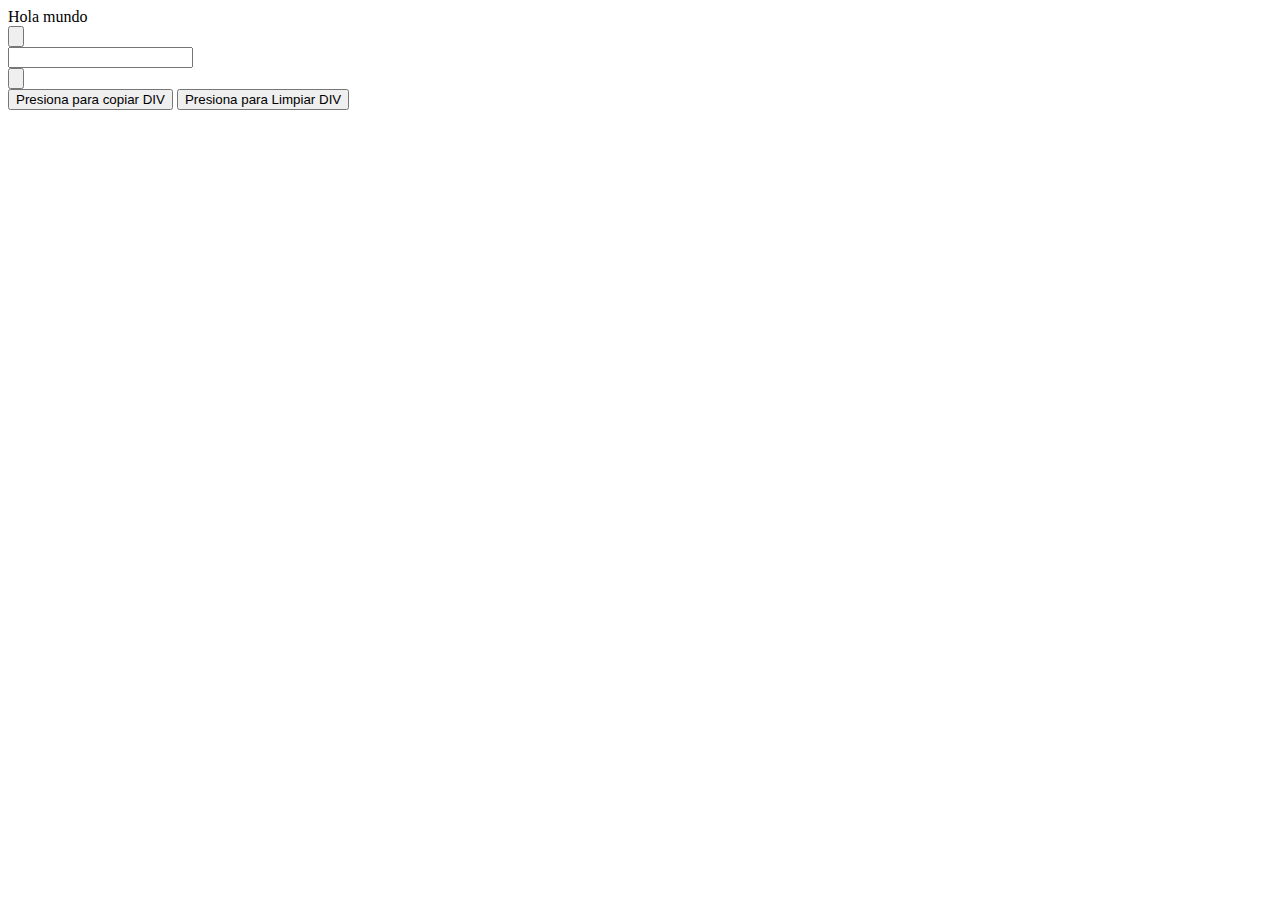
<file: Dom/index.html>
<!DOCTYPE html>

<head>
    Hola mundo

    

</head>

<br>

<body>
    <div id="divBotones">
        <input id="PrimerBoton" class="butonPrimeraClase" type="button" onclick="holaMundo()"/>
        <br>
        <input id="mytxtbox" type="text"/>
        <br>
        <input id="SegundoBotton" type="button"/>
        <br>
    </div>   
    <div id="divCopia" >

    </div>
    <input id="btnCopiar" type="button" value="Presiona para copiar DIV"/>
    <input id="btnLimpiar" type="button" value="Presiona para Limpiar DIV"/>

</body>

<footer>

</footer>


<script type="text/javascript">

    function holaMundo(){
        alert(5+10);
    }

</script>


<script type="text/javascript" src="index.js"></script>
</file>
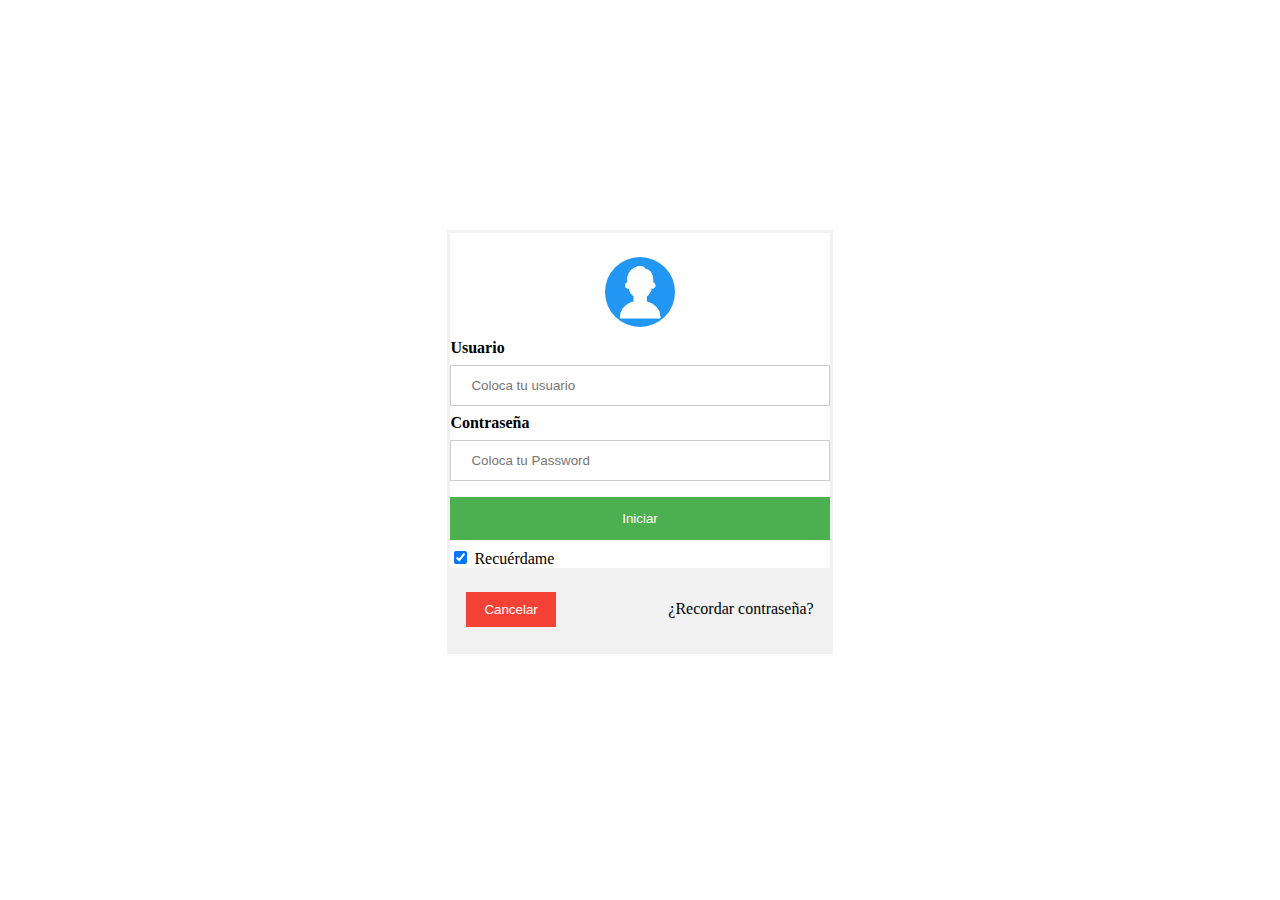
<file: Login/login.html>
<head>
    <link rel="stylesheet" type="text/css" href="../Login/recursos/login.css" media="screen" />
</head>
<body style="display: flex;justify-content: center;align-items: center;">

    <form style="width: 30%;"> 
        <div class="imgcontainer">
            <img src="recursos/login.png" alt="avatar" class="avatar">
        </div>
        <div class="contaiter">
            <label for="uname"><b>Usuario</b></label>
            <input type="text" placeholder="Coloca tu usuario" name="uname" required>
    
            <label for="psw"><b>Contraseña</b></label>
            <input type="password" placeholder="Coloca tu Password" name="psw" required>
    
            <button type="submit">Iniciar</button>
            <label>
                <input type="checkbox" checked="checked" name="remember"> Recuérdame
            </label>
        </div>
        <div class="container" style="background-color: #f1f1f1">
            <button type="button" class="cancelbtn">Cancelar</button>
            <span class="psw"><a href="#"></a>¿Recordar contraseña? </a></span>
        </div>
    </form>

</body>
</file>
<file: Login/recursos/login.css>
/*Borde al formulario*/
form{
    border: 3px solid #f1f1f1;
}

input[type=text],
input[type=password]{
    width: 100%;
    padding: 12px 20px;
    margin: 8px 0;
    display: inline-block;
    border: 1px solid #ccc;
    box-sizing: border-box;   
}

button{
    background-color: #4caf50;
    color: white;
    padding: 14px 20px;
    margin: 8px 0;
    border: none;
    cursor: pointer;
    width: 100%;
}

button:hover{
    opacity:0.8;
}

.cancelbtn{
    width: auto;
    padding: 10px 18px;
    background-color: #f44336;
}

.imgcontainer{
    text-align: center;
    margin: 24px 0 12px 0;
}

img.avatar{
    width: 70px;
    height: 70px;
    border-radius: 50%;
}

.container{
    padding: 16px;
}

span.psw{
    float: right;
    padding-top: 16px;
}

@media screen and (max-width:500px){
    span.psw{
        display: block;
        float: none;
    }
    .cancelbtn{
        width: 100%;
    }
}
</file>
